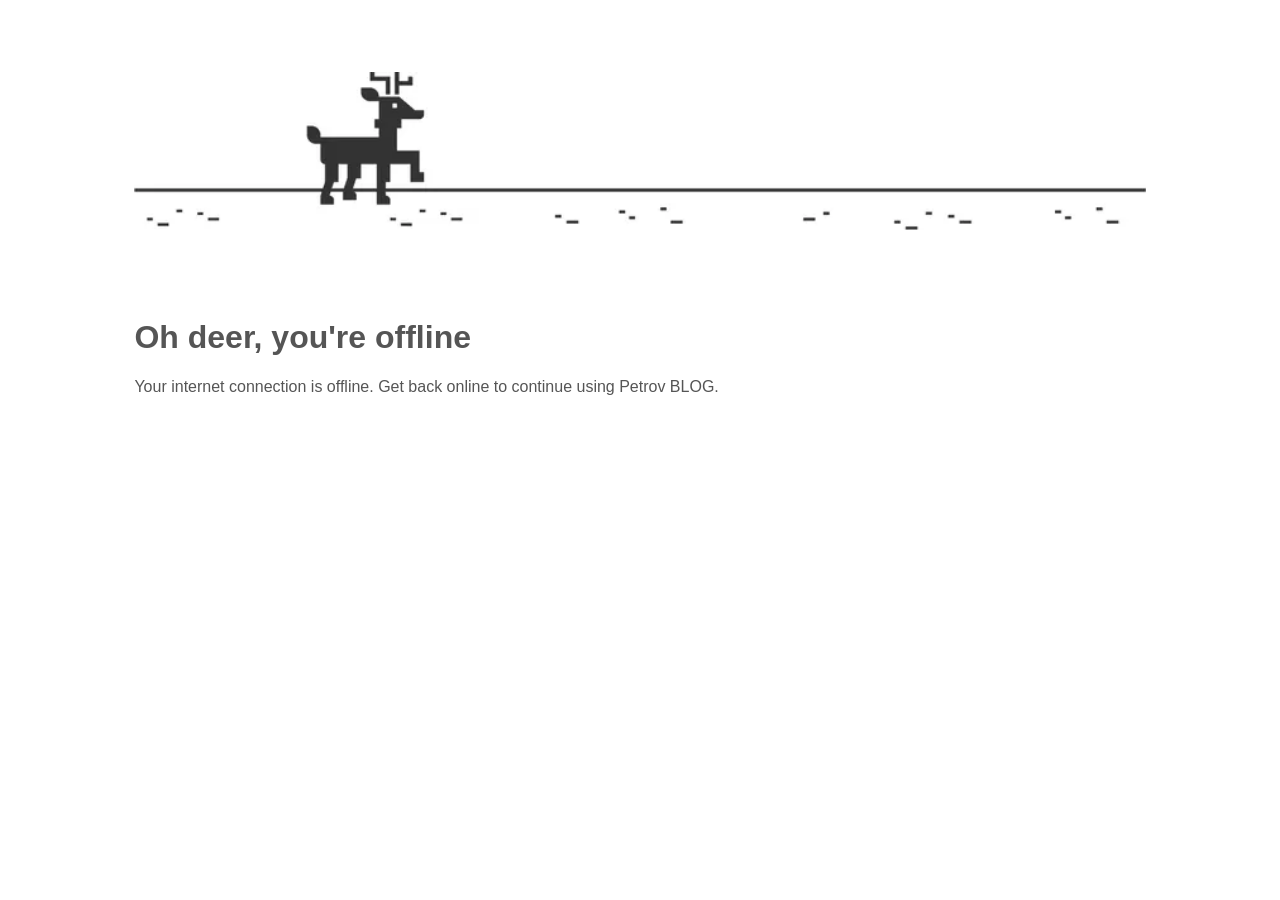
<file: src/main/resources/META-INF/resources/offline.html>
<!DOCTYPE html>
<html lang="en">
<head>
    <meta charset="UTF-8"/>
    <meta name="viewport" content="width=device-width, initial-scale=1.0"/>
    <meta http-equiv="X-UA-Compatible" content="ie=edge"/>
    <title>Offline | Petrov BLOG</title>
    <style>
        body {
            display: flex;
            flex-direction: column;
            align-items: center;
            font-family: sans-serif;
            color: #555;
        }

        .content {
            width: 80%;
        }

        .offline-image {
            width: 100%;
            margin: 4em 0px;
        }
    </style>
</head>
<body>

<div class="content">
    <img src="./images/offline.webp" alt="VaadinCRM is offline" class="offline-image"/>
    <h1>Oh deer, you're offline</h1>
    <p>Your internet connection is offline. Get back online to continue using Petrov BLOG.</p>
</div>
<script>
    window.addEventListener('online', () => window.location.reload());
</script>
</body>
</html>
</file>
